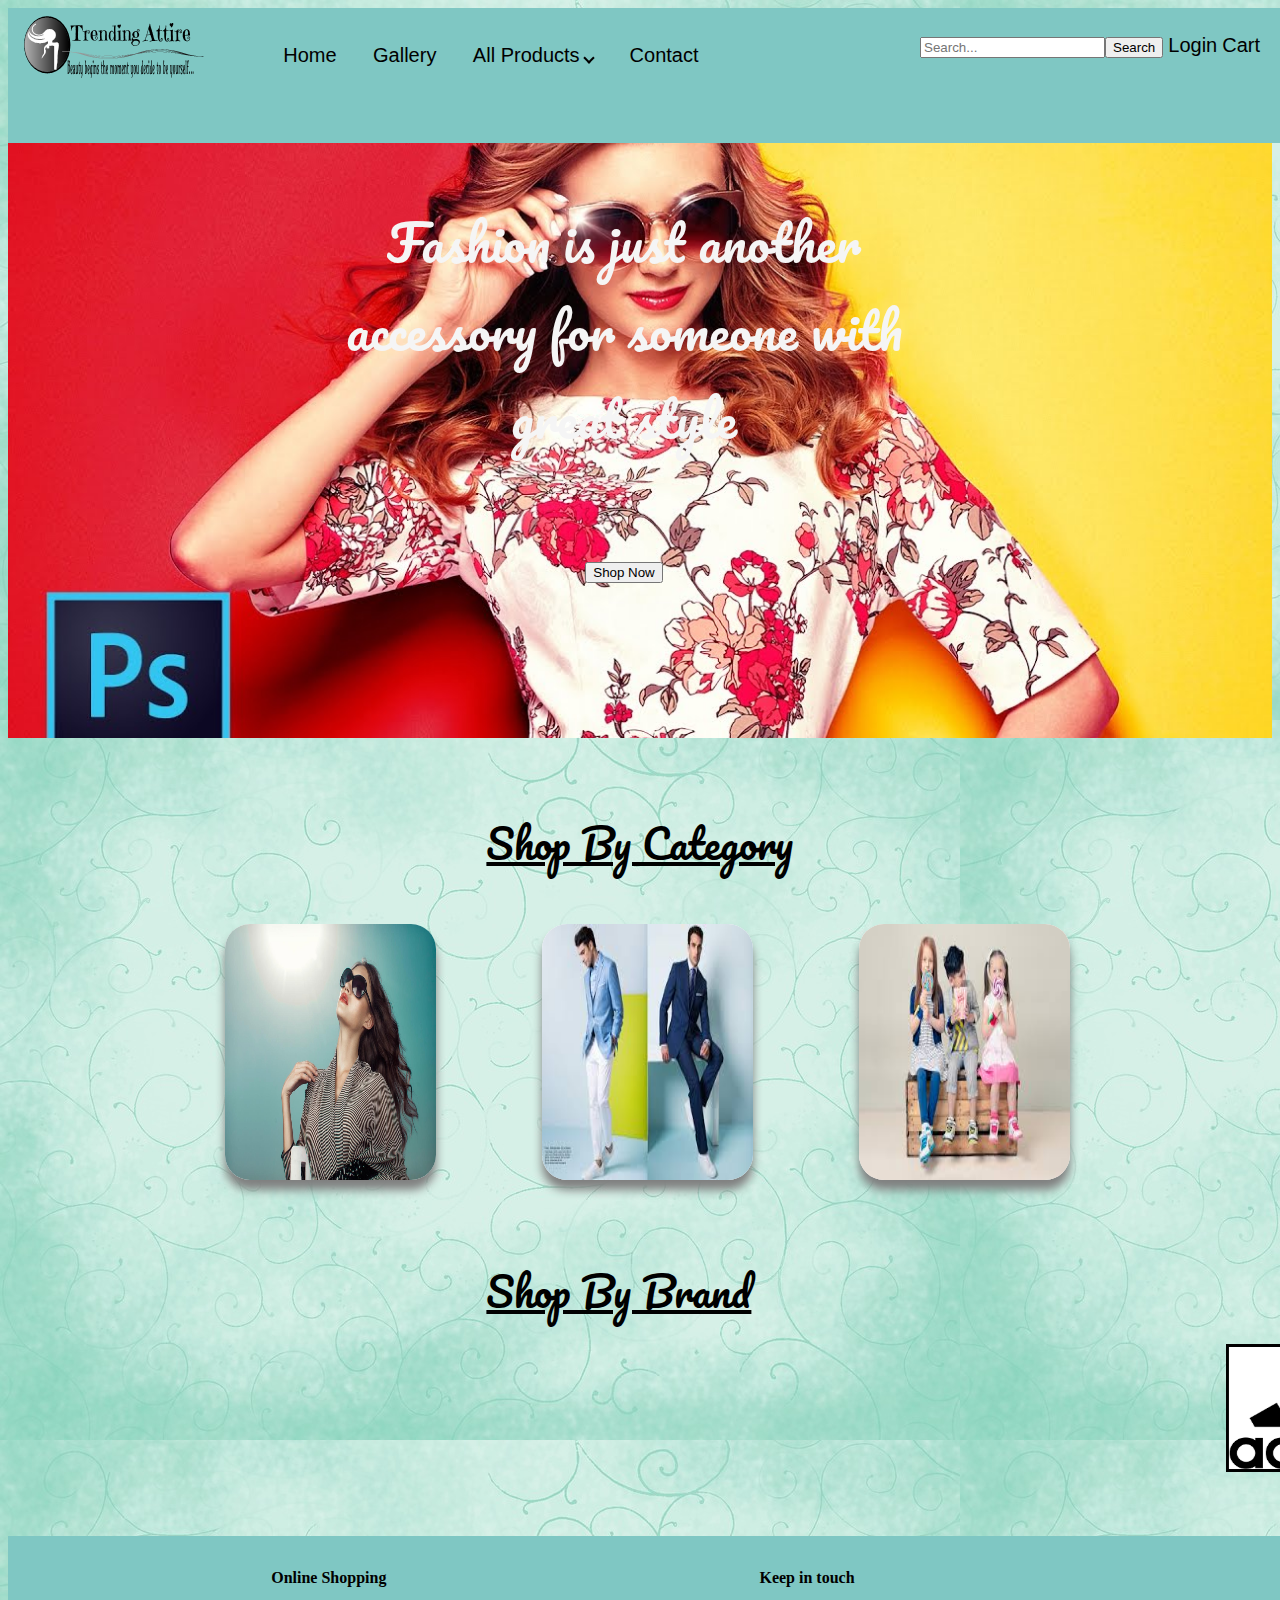
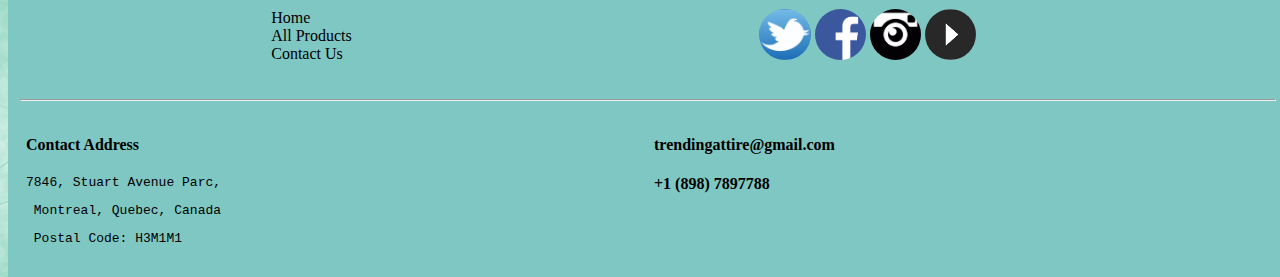
<file: index.html>
<!DOCTYPE html>
<html>
    <head>
        <title>Trending Attire</title>
        <meta name="viewport" content="width=device-width, initial-scale=1.0">
        <link rel="stylesheet" type="text/css" href="css/format.css"/>
        <link href="https://fonts.googleapis.com/css?family=Pacifico" rel="stylesheet">
    </head>
    <body>
        <!--Container Division Starts-->
        <div class="container">
            <div class="col-12 menubar">
            <!--Logo Division Starts-->
                <div class="col-2 logo">
                    <img src="images/logo3.png">
                </div>
            <!--Logo Division Ends-->
            <!--Navigation Bar Starts-->
                <nav class="col-6 navigation">
                    <ul class="menu">
                        <li class="index"><div><a href="index.html">Home</a></div></li>
                        <li class="gallery"><div><a href="gallery.html">Gallery</a></div></li>
                        <li class="all_products">
                            <div class="dropdown_products">
                                <a href="products.html" class="dropdown_link">All Products
                                    <i class="down"></i>
                                </a>
                                <div class="dropdown_content">
                                <div class="col-2"></div>
                                <div class="col-1 submenu">
                                    <h1>Men</h1>
                                    <ul>
                                        <li>Clothes
                                            <ul>
                                                    <li><a href="products.html">Shirts</a></li>
                                                    <li><a href="products.html">T-shirts</a></li>
                                                    <li><a href="products.html">Trousers</a></li>
                                                    <li><a href="products.html">Jeans</a></li>
                                            </ul>
                                        </li>
                                        <li>Footwear
                                            <ul>
                                                    <li><a href="products.html">Sport Shoe</a></li>
                                                    <li><a href="products.html">Formal Shoes</a></li>
                                                    <li><a href="products.html">Sneakers</a></li>
                                                    <li><a href="products.html">Flip-flops</a></li>
                                            </ul>
                                        </li>
                                        <li>Accessories
                                            <ul>
                                                    <li><a href="products.html">Watches</a></li>
                                                    <li><a href="products.html">Wallets</a></li>
                                                    <li><a href="products.html">Belts</a></li>
                                                    <li><a href="products.html">Fragrences</a></li>
                                            </ul>
                                        </li>
                                    </ul>
                                </div>
                                <div class="col-2"></div>
                                <div class="col-1 submenu">
                                    <h1>Women</h1>
                                    <ul>
                                        <li>Clothes
                                            <ul>
                                                    <li><a href="products.html">Shirts</a></li>
                                                    <li><a href="products.html">T-shirts</a></li>
                                                    <li><a href="products.html">Trousers</a></li>
                                                    <li><a href="products.html">Jeans</a></li>
                                            </ul>
                                        </li>
                                        <li>Footwear
                                            <ul>
                                                    <li><a href="products.html">Sport Shoe</a></li>
                                                    <li><a href="products.html">Formal Shoes</a></li>
                                                    <li><a href="products.html">Sneakers</a></li>
                                                    <li><a href="products.html">Flip-flops</a></li>
                                            </ul>
                                        </li>
                                        <li>Accessories
                                            <ul>
                                                    <li><a href="products.html">Watches</a></li>
                                                    <li><a href="products.html">Wallets</a></li>
                                                    <li><a href="products.html">Belts</a></li>
                                                    <li><a href="products.html">Fragrences</a></li>
                                            </ul>
                                        </li>
                                    </ul>
                                </div>
                                <div class="col-2"></div>
                                <div class="col-1 submenu">
                                    <h1>Kids</h1>
                                    <ul>
                                        <li>Clothes
                                            <ul>
                                                    <li><a href="products.html">Shirts</a></li>
                                                    <li><a href="products.html">T-shirts</a></li>
                                                    <li><a href="products.html">Trousers</a></li>
                                                    <li><a href="products.html">Jeans</a></li>
                                            </ul>
                                        </li>
                                        <li>Footwear
                                            <ul>
                                                    <li><a href="products.html">Sport Shoe</a></li>
                                                    <li><a href="products.html">Formal Shoes</a></li>
                                                    <li><a href="products.html">Sneakers</a></li>
                                                    <li><a href="products.html">Flip-flops</a></li>
                                            </ul>
                                        </li>
                                        <li>Accessories
                                            <ul>
                                                    <li><a href="products.html">Watches</a></li>
                                                    <li><a href="products.html">Wallets</a></li>
                                                    <li><a href="products.html">Belts</a></li>
                                                    <li><a href="products.html">Fragrences</a></li>
                                            </ul>
                                        </li>
                                    </ul>
                                </div>
                            </div>
                        </li>
                        <li class="contact"><a href="contact.html">Contact</a></li>
                    </ul>
                </nav>
                <div class="search"><label for="search_box" id="search_label"><input type="text" placeholder="Search..." width="20" id="search_box"  name="search_text"><input type="submit" value="Search"> 
                    <a href="login.html">Login</a>
                    <a href="">Cart</a>
                </div>
            </div>
            <!--Navigation Bar Ends-->
            <!--Banner Starts-->
            <div class="banner">
                <div class="paragraph"><p>Fashion is just another accessory for someone with great style</p>
                <input type="button" value="Shop Now"></div>
            </div>
            <!--Banner Ends-->
            </div>
            <div class="shop_by_category">
                <p>Shop By Category</p>
                    <div class="col-12 shop">
                            <div class="col-2"></div>
                            <div class="col-2 women"><img class="shop_women" src="images/women.jpg">
                              <div class="middle">
                                  <div class="text"><a href="products.html">Women</a></div>
                                </div></div>
                            <div class="col-1"></div>
                            <div class="col-2 men"><img class="shop_men" src="images/men.jpg">
                                <div class="middle">
                                        <div class="text"><a href="products.html">Men</a></div>
                                      </div></div>
                            <div class="col-1"></div>
                            <div class="col-2 kids"><img class="shop_kids" src="images/kids2.jpg">
                                <div class="middle">
                                        <div class="text"><a href="products.html">Kids</a></div>
                                      </div></div>
                            <div class="col-2"></div>
                          </div>
                        
            </div>
            <div class="shop_by_brand">
                    <p>Shop By Brand</p>
                    <marquee class="Brand"><a href="products.html"><img src="images/addidas.png"><img src="images/nike.png"><img src="images/a_s.png"><img src="images/ucb.jpg"><img src="images/uspolo.jpg"><img src="images/damilano.png"><img src="images/levis.png"></a></marquee>        
            </div>
            <div class="col-12 footer">
                <div class="col-2"></div>
                <div class="col-2">
                    <ul> <h4>Online Shopping</h4>
                        <li><a href="index.html">Home</a></li>
                        <li><a href="products.html">All Products</a></li>
                        <li><a href="contact.html">Contact Us</a></li>
                    </ul>
                </div>
                <div class="col-3"></div>
                <div class="col-3"><h4>Keep in touch</h4>
                <a href="https://twitter.com/"><img src="images/twitter.jpg"></a>
                <a href="https://https://www.facebook.com"><img src="images/facebook.png"></a>
                <a href="https://www.instagram.com/?hl=en"><img src="images/instagram.png"></a>
                <a href="https://www.youtube.com/"><img src="images/youtube.png"></a>
            </div>
            <div class="col-12">
                    <hr>
                    <div class="col-6 address">
                           
                            <h4>Contact Address</h4>
                            <pre>7846, Stuart Avenue Parc,</pre>
                            <pre> Montreal, Quebec, Canada </pre>
                            <pre> Postal Code: H3M1M1</pre>
                        </div>
                        <div class="col-6 email">
                            <h4>trendingattire@gmail.com</h4>
                            <h4>+1 (898) 7897788</h4>
            
                        </div>
            </div>
            </div>
        <!--Container Division Ends-->
    </body>
</html>
</file>
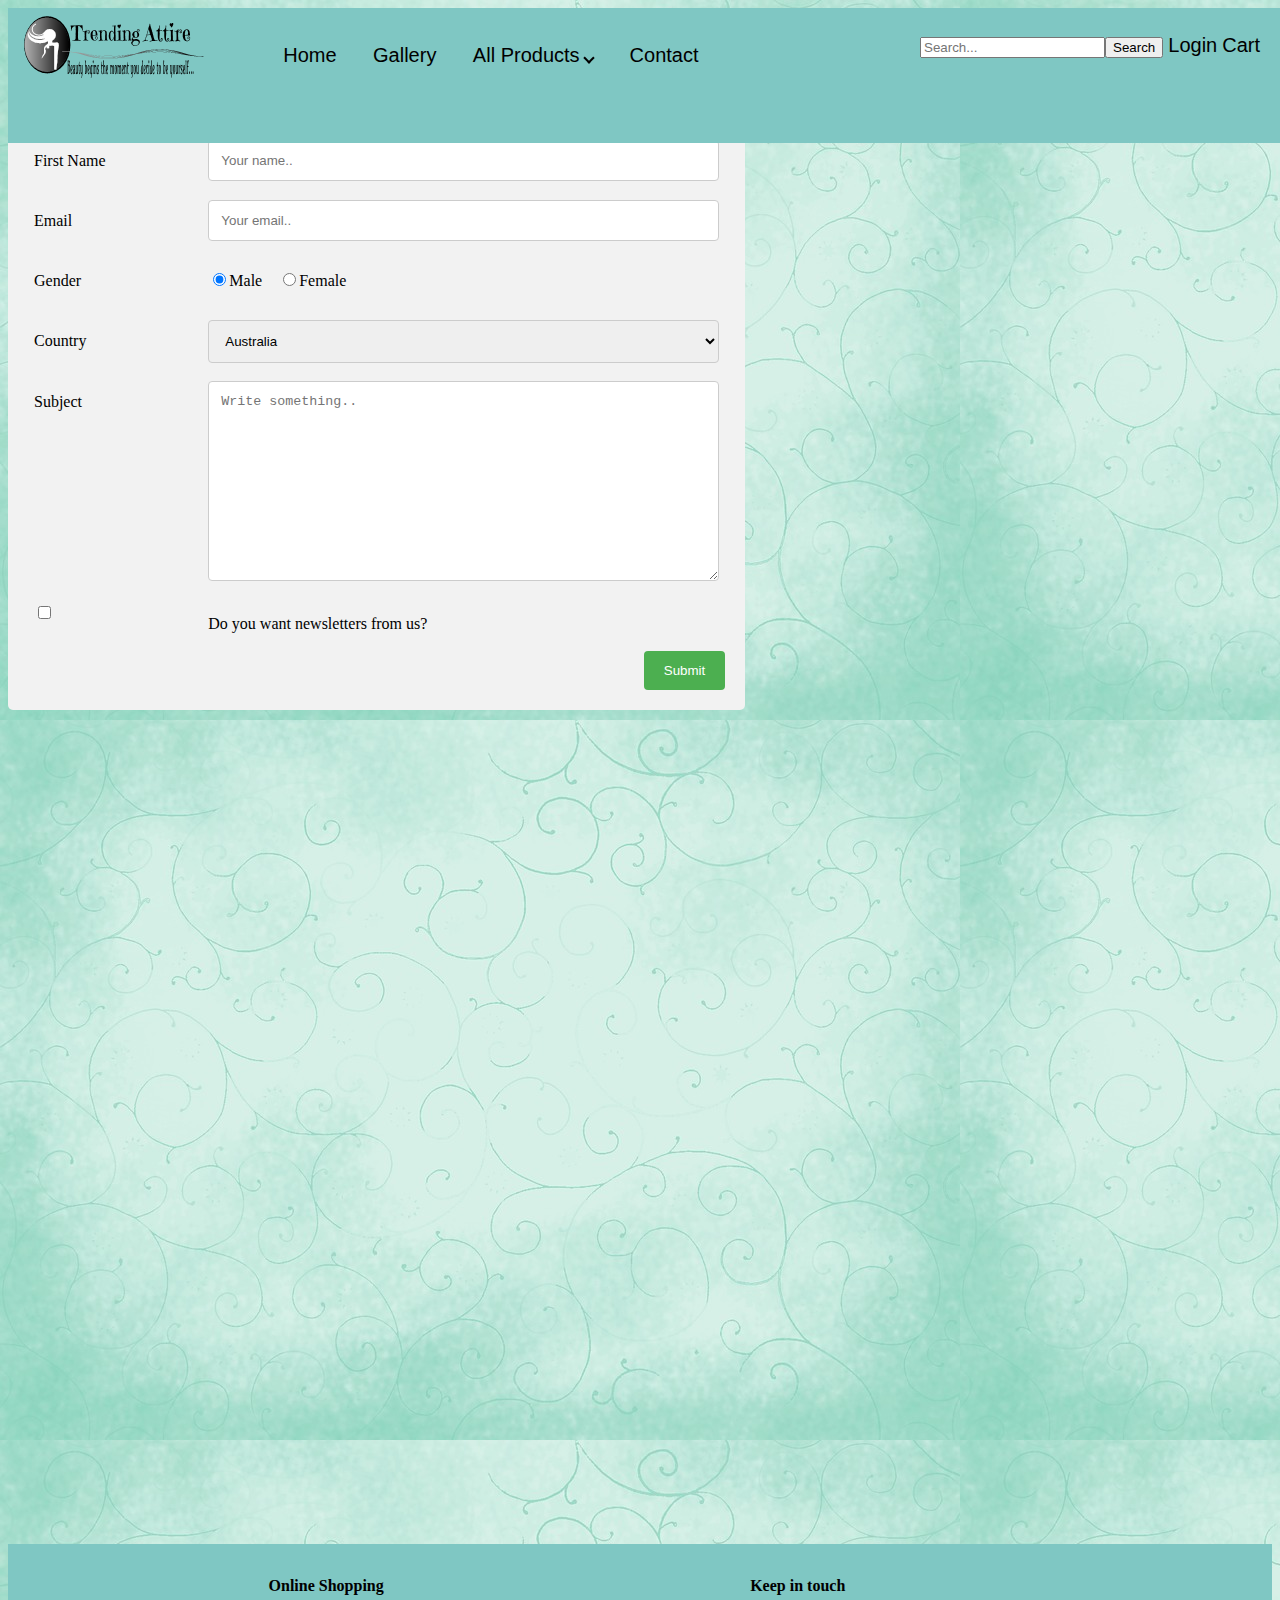
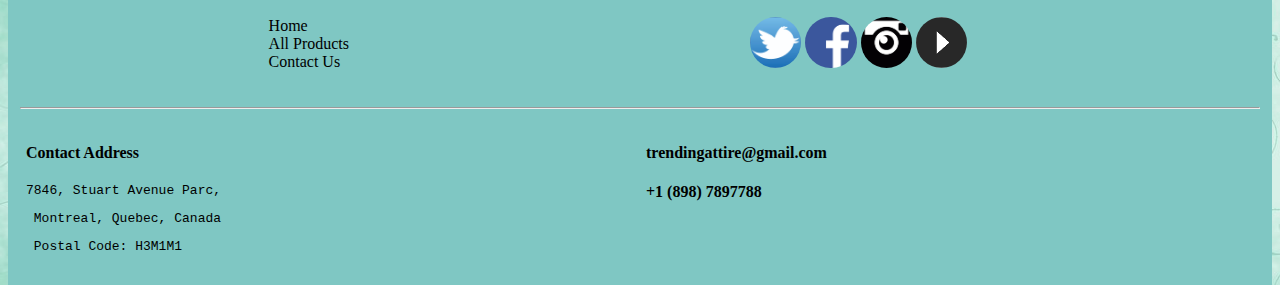
<file: contact.html>
<!DOCTYPE html>
<html>
    <head>
        <title>Trending Attire</title>
        <meta name="viewport" content="width=device-width, initial-scale=1.0">
        <link rel="stylesheet" type="text/css" href="css/format.css"/>
        <link href="https://fonts.googleapis.com/css?family=Pacifico" rel="stylesheet">
    </head>
    <body>
        <!--Container Division Starts-->
        <div class="container">
            <div class="col-12 menubar">
            <!--Logo Division Starts-->
                <div class="col-2 logo">
                    <img src="images/logo3.png">
                </div>
            <!--Logo Division Ends-->
            <!--Navigation Bar Starts-->
                <nav class="col-6 navigation">
                    <ul class="menu">
                        <li class="index"><div><a href="index.html">Home</a></div></li>
                        <li class="gallery"><div><a href="gallery.html">Gallery</a></div></li>
                        <li class="all_products">
                            <div class="dropdown_products">
                                <a href="products.html" class="dropdown_link">All Products
                                    <i class="down"></i>
                                </a>
                                <div class="dropdown_content">
                                <div class="col-2"></div>
                                <div class="col-1 submenu">
                                    <h1>Men</h1>
                                    <ul>
                                        <li>clothes
                                            <ul>
                                                <li><a href="products.html">Shirts</a></li>
                                                <li><a href="products.html">T-shirts</a></li>
                                                <li><a href="products.html">Trousers</a></li>
                                                <li><a href="products.html">Jeans</a></li>
                                            </ul>
                                        </li>
                                        <li>Footwear
                                            <ul>
                                                <li><a href="products.html">Sport Shoe</a></li>
                                                <li><a href="products.html">Formal Shoes</a></li>
                                                <li><a href="products.html">Sneakers</a></li>
                                                <li><a href="products.html">Flip-flops</a></li>
                                            </ul>
                                        </li>
                                        <li>Accessories
                                            <ul>
                                                <li><a href="products.html">Watches</a></li>
                                                <li><a href="products.html">Wallets</a></li>
                                                <li><a href="products.html">Belts</a></li>
                                                <li><a href="products.html">Fragrences</a></li>
                                            </ul>
                                        </li>
                                    </ul>
                                </div>
                                <div class="col-2"></div>
                                <div class="col-1 submenu">
                                    <h1>Women</h1>
                                    <ul>
                                        <li>clothes
                                            <ul>
                                                    <li><a href="products.html">Shirts</a></li>
                                                    <li><a href="products.html">T-shirts</a></li>
                                                    <li><a href="products.html">Trousers</a></li>
                                                    <li><a href="products.html">Jeans</a></li>
                                            </ul>
                                        </li>
                                        <li>Footwear
                                            <ul>
                                                    <li><a href="products.html">Shirts</a></li>
                                                    <li><a href="products.html">T-shirts</a></li>
                                                    <li><a href="products.html">Trousers</a></li>
                                                    <li><a href="products.html">Jeans</a></li>
                                            </ul>
                                        </li>
                                        <li>Accessories
                                            <ul>
                                                    <li><a href="products.html">Shirts</a></li>
                                                    <li><a href="products.html">T-shirts</a></li>
                                                    <li><a href="products.html">Trousers</a></li>
                                                    <li><a href="products.html">Jeans</a></li>
                                            </ul>
                                        </li>
                                    </ul>
                                </div>
                                <div class="col-2"></div>
                                <div class="col-1 submenu">
                                    <h1>Kids</h1>
                                    <ul>
                                        <li>clothes
                                            <ul>
                                                    <li><a href="products.html">Shirts</a></li>
                                                    <li><a href="products.html">T-shirts</a></li>
                                                    <li><a href="products.html">Trousers</a></li>
                                                    <li><a href="products.html">Jeans</a></li>
                                            </ul>
                                        </li>
                                        <li>Footwear
                                            <ul>
                                                    <li><a href="products.html">Shirts</a></li>
                                                    <li><a href="products.html">T-shirts</a></li>
                                                    <li><a href="products.html">Trousers</a></li>
                                                    <li><a href="products.html">Jeans</a></li>
                                            </ul>
                                        </li>
                                        <li>Accessories
                                            <ul>
                                                    <li><a href="products.html">Shirts</a></li>
                                                    <li><a href="products.html">T-shirts</a></li>
                                                    <li><a href="products.html">Trousers</a></li>
                                                    <li><a href="products.html">Jeans</a></li>
                                            </ul>
                                        </li>
                                    </ul>
                                </div>
                            </div>
                        </li>
                        <li class="contact"><a href="contact.html">Contact</a></li>
                    </ul>
                </nav>
                <div class="search"><label for="search_box" id="search_label"><input type="text" placeholder="Search..." width="20" id="search_box"  name="search_text"><input type="submit" value="Search"> 
                  <a href="login.html">Login</a>
                  <a href="">Cart</a>
              </div>
            </div>
            <!--Navigation Bar Ends-->
<div class="col-7 container2">
  <form>
  <div class="row">
    <div class="col-25">
      <label for="fname">First Name</label>
    </div>
    <div class="col-75">
      <input type="text" id="fname" name="firstname" placeholder="Your name..">
    </div>
  </div>  
  <div class="row">
      <div class="col-25">
        <label for="email">Email</label>
      </div>
      <div class="col-75">
        <input type="text" id="Email" name="Email" placeholder="Your email..">
     </div>
     </div>
   <div class="row">
        <div class="col-25">
          <label for="gender">Gender</label>
        </div>
        <div class="col-75">
          <input type="radio" id="Male" name="gender" checked><label for="Male">Male</label>
          <input type="radio" id="Female" name="gender"><label for="Female">Female</label>
        </div>
  </div>
  <div class="row">
    <div class="col-25">
      <label for="country">Country</label>
    </div>
    <div class="col-75">
      <select id="country" name="country">
        <option value="australia">Australia</option>
        <option value="canada">Canada</option>
        <option value="usa">USA</option>
      </select>
    </div>
  </div>
  <div class="row">
    <div class="col-25">
      <label for="subject">Subject</label>
    </div>
    <div class="col-75">
      <textarea id="subject" name="subject" placeholder="Write something.." style="height:200px"></textarea>
    </div>
  </div>
  <div class="row">
      <div class="col-25">
          <input type="checkbox" id="checkbox" name="checkbox">
      </div>
      <div class="col-75">
          <label for="checkbox">Do you want newsletters from us?</label>
        </div>
    </div>
  <div class="row">
    <input type="submit" value="Submit" id="submit">
  </div>
  </form>
</div>
<div class="col-5 map">
    <iframe src="https://www.google.com/maps/embed?pb=!1m18!1m12!1m3!1d2795.130271531047!2d-73.6361806844404!3d45.527583979101706!2m3!1f0!2f0!3f0!3m2!1i1024!2i768!4f13.1!3m3!1m2!1s0x4cc91907cce53315%3A0x79cbff2858a83df4!2s7846+Avenue+Stuart%2C+Montr%C3%A9al%2C+QC+H3N+2R6!5e0!3m2!1sen!2sca!4v1551370295951" width="600" height="700" frameborder="5" style="border:0" allowfullscreen></iframe>
</div>
<!-- Footer starts-->
<div class="col-12 footer">
    <div class="col-2"></div>
    <div class="col-2">
        <ul> <h4>Online Shopping</h4>
            <li><a href="index.html">Home</a></li>
            <li><a href="products.html">All Products</a></li>
            <li><a href="contact.html">Contact Us</a></li>
        </ul>
    </div>
    <div class="col-3"></div>
    <div class="col-3"><h4>Keep in touch</h4>
    <a href="https://twitter.com/"><img src="images/twitter.jpg"></a>
    <a href="https://https://www.facebook.com"><img src="images/facebook.png"></a>
    <a href="https://www.instagram.com/?hl=en"><img src="images/instagram.png"></a>
    <a href="https://www.youtube.com/"><img src="images/youtube.png"></a>
</div>
<div class="col-12">
        <hr>
        <div class="col-6 address">
               
                <h4>Contact Address</h4>
                <pre>7846, Stuart Avenue Parc,</pre>
                <pre> Montreal, Quebec, Canada </pre>
                <pre> Postal Code: H3M1M1</pre>
            </div>
            <div class="col-6 email">
                <h4>trendingattire@gmail.com</h4>
                <h4>+1 (898) 7897788</h4>

            </div>
</div>
<!--footer ends-->
</div>
<!--Container Division Ends-->
</body>
</html>
</file>
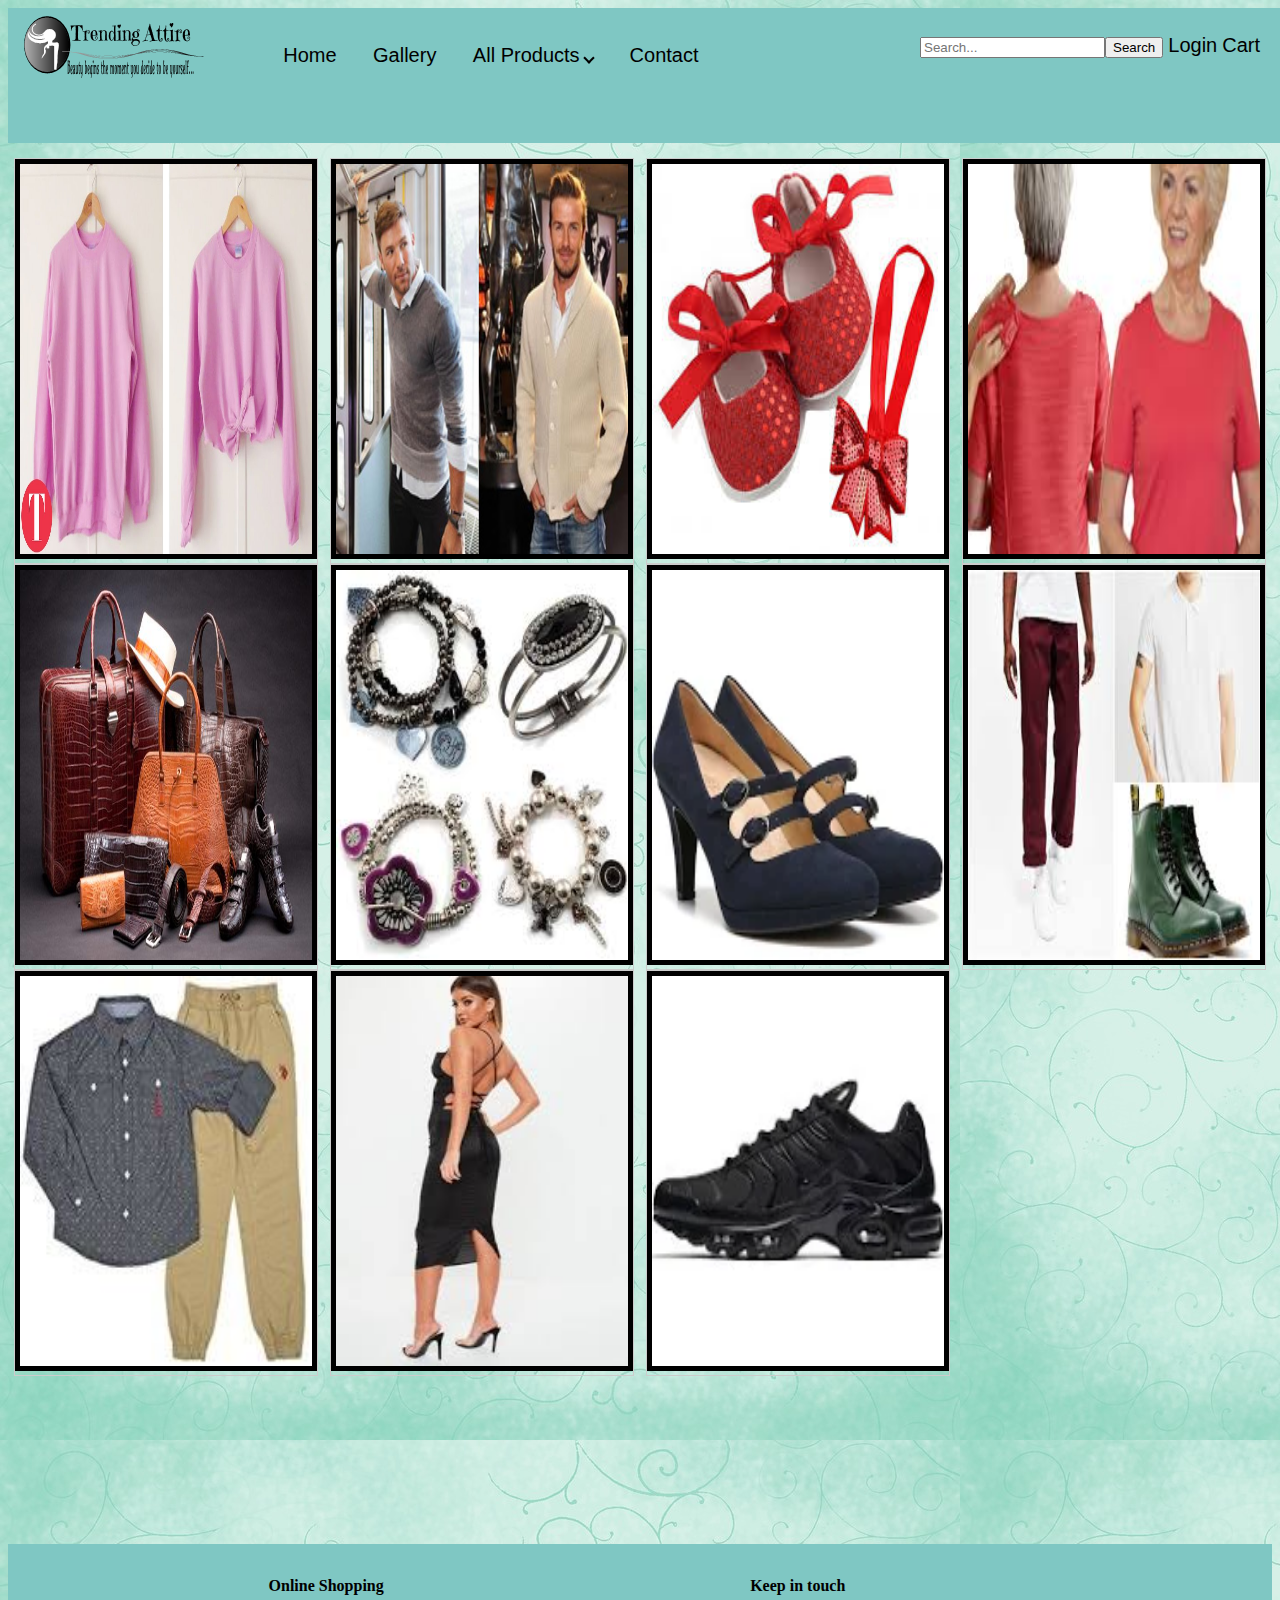
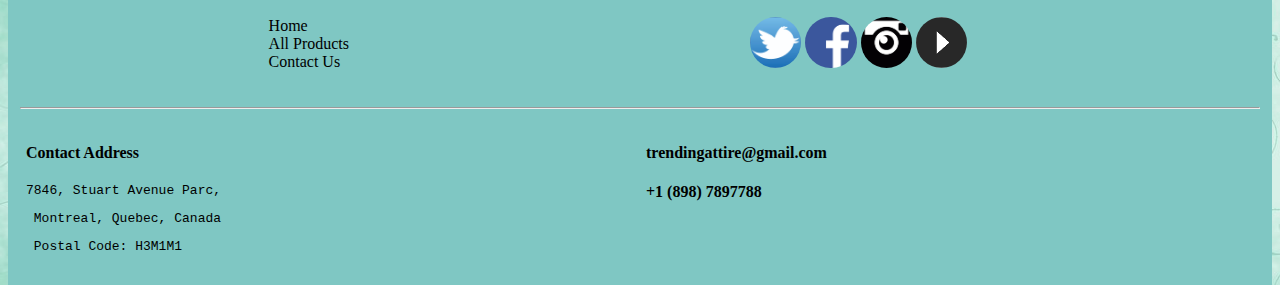
<file: gallery.html>
<!DOCTYPE html>
<html>
    <head>
        <title>Trending Attire</title>
        <meta name="viewport" content="width=device-width, initial-scale=1.0">
        <link rel="stylesheet" type="text/css" href="css/format.css"/>
        <link href="https://fonts.googleapis.com/css?family=Pacifico" rel="stylesheet">
    </head>
    <body>
        <!--Container Division Starts-->
        <div class="container">
            <div class="col-12 menubar">
            <!--Logo Division Starts-->
                <div class="col-2 logo">
                    <img src="images/logo3.png">
                </div>
            <!--Logo Division Ends-->
            <!--Navigation Bar Starts-->
                <nav class="col-6 navigation">
                    <ul class="menu">
                        <li class="index"><div><a href="index.html">Home</a></div></li>
                        <li class="gallery"><div><a href="gallery.html">Gallery</a></div></li>
                        <li class="all_products">
                            <div class="dropdown_products">
                                <a href="products.html" class="dropdown_link">All Products
                                    <i class="down"></i>
                                </a>
                                <div class="dropdown_content">
                                <div class="col-2"></div>
                                <div class="col-1 submenu">
                                    <h1>Men</h1>
                                    <ul>
                                        <li>clothes
                                            <ul>
                                                <li><a href="products.html">Shirts</a></li>
                                                <li><a href="products.html">T-shirts</a></li>
                                                <li><a href="products.html">Trousers</a></li>
                                                <li><a href="products.html">Jeans</a></li>
                                            </ul>
                                        </li>
                                        <li>Footwear
                                            <ul>
                                                <li><a href="products.html">Sport Shoe</a></li>
                                                <li><a href="products.html">Formal Shoes</a></li>
                                                <li><a href="products.html">Sneakers</a></li>
                                                <li><a href="products.html">Flip-flops</a></li>
                                            </ul>
                                        </li>
                                        <li>Accessories
                                            <ul>
                                                <li><a href="products.html">Watches</a></li>
                                                <li><a href="products.html">Wallets</a></li>
                                                <li><a href="products.html">Belts</a></li>
                                                <li><a href="products.html">Fragrences</a></li>
                                            </ul>
                                        </li>
                                    </ul>
                                </div>
                                <div class="col-2"></div>
                                <div class="col-1 submenu">
                                    <h1>Women</h1>
                                    <ul>
                                        <li>clothes
                                            <ul>
                                                    <li><a href="products.html">Shirts</a></li>
                                                    <li><a href="products.html">T-shirts</a></li>
                                                    <li><a href="products.html">Trousers</a></li>
                                                    <li><a href="products.html">Jeans</a></li>
                                            </ul>
                                        </li>
                                        <li>Footwear
                                            <ul>
                                                    <li><a href="products.html">Shirts</a></li>
                                                    <li><a href="products.html">T-shirts</a></li>
                                                    <li><a href="products.html">Trousers</a></li>
                                                    <li><a href="products.html">Jeans</a></li>
                                            </ul>
                                        </li>
                                        <li>Accessories
                                            <ul>
                                                    <li><a href="products.html">Shirts</a></li>
                                                    <li><a href="products.html">T-shirts</a></li>
                                                    <li><a href="products.html">Trousers</a></li>
                                                    <li><a href="products.html">Jeans</a></li>
                                            </ul>
                                        </li>
                                    </ul>
                                </div>
                                <div class="col-2"></div>
                                <div class="col-1 submenu">
                                    <h1>Kids</h1>
                                    <ul>
                                        <li>clothes
                                            <ul>
                                                    <li><a href="products.html">Shirts</a></li>
                                                    <li><a href="products.html">T-shirts</a></li>
                                                    <li><a href="products.html">Trousers</a></li>
                                                    <li><a href="products.html">Jeans</a></li>
                                            </ul>
                                        </li>
                                        <li>Footwear
                                            <ul>
                                                    <li><a href="products.html">Shirts</a></li>
                                                    <li><a href="products.html">T-shirts</a></li>
                                                    <li><a href="products.html">Trousers</a></li>
                                                    <li><a href="products.html">Jeans</a></li>
                                            </ul>
                                        </li>
                                        <li>Accessories
                                            <ul>
                                                    <li><a href="products.html">Shirts</a></li>
                                                    <li><a href="products.html">T-shirts</a></li>
                                                    <li><a href="products.html">Trousers</a></li>
                                                    <li><a href="products.html">Jeans</a></li>
                                            </ul>
                                        </li>
                                    </ul>
                                </div>
                            </div>
                        </li>
                        <li class="contact"><a href="contact.html">Contact</a></li>
                    </ul>
                </nav>
                <div class="search"><label for="search_box" id="search_label"><input type="text" placeholder="Search..." width="20" id="search_box"  name="search_text"><input type="submit" value="Search"> 
                  <a href="login.html">Login</a>
                  <a href="">Cart</a>
              </div>
            </div>
            <!--Navigation Bar Ends-->
            <div class="main_gallery">
<div class="responsive">
<div class="gallery">
        <a target="_blank" href="images/pic1.jpg">
          <img src="images/pic1.jpg" alt="Cinque Terre" width="600" height="auto">
        </a>
      </div>
    </div>
      <div class="responsive">
      <div class="gallery">
        <a target="_blank" href="images/pic10.jpg">
          <img src="images/pic10.jpg" alt="Forest" width="600" height="auto">
        </a>
      </div>
    </div>
      <div class="responsive">
      <div class="gallery">
        <a target="_blank" href="images/accekid1.jfif">
          <img src="images/accekid1.jfif" alt="Northern Lights" width="600" height="auto">
        </a>
      </div>
    </div>
    
<div class="responsive">
      <div class="gallery">
          <a target="_blank" href="images/pic11.jfif">
            <img src="images/pic11.jfif" alt="Mountains" width="600" height="auto">
          </a>
        </div>
    </div>
<div class="responsive">
        <div class="gallery">
          <a target="_blank" href="images/acce2.jpg">
            <img src="images/acce2.jpg" alt="Mountains" width="600" height="auto">
          </a>
        </div>
     </div>
<div class="responsive">
        <div class="gallery">
          <a target="_blank" href="images/acce3.jfif">
            <img src="images/acce3.jfif" alt="Mountains" width="600" height="auto">
          </a>
        </div></div>
       <div class="responsive">
        <div class="gallery">
          <a target="_blank" href="images/shoe2.webp">
            <img src="images/shoe2.webp" alt="Mountains" width="600" height="auto">
          </a>
        </div></div>
        <div class="responsive">
        <div class="gallery">
          <a target="_blank" href="images/pic6.jfif">
            <img src="images/pic6.jfif" alt="Mountains" width="600" height="auto">
          </a>
        </div></div>
        <div class="responsive">
        <div class="gallery">
          <a target="_blank" href="images/pic8.jfif">
            <img src="images/pic8.jfif" alt="Mountains" width="600" height="auto">
          </a>
        </div></div>
        <div class="responsive">
        <div class="gallery">
          <a target="_blank" href="pic4.jfif">
            <img src="images/pic4.jfif" alt="Mountains" width="600" height="auto">
          </a>
        </div></div>
        <div class="responsive">
        <div class="gallery">
          <a target="_blank" href="images/shoe3.webp">
            <img src="images/shoe3.webp" alt="Mountains" width="600" height="auto">
          </a>
          </div></div></div>
    <!-- Footer starts-->
    <div class="col-12 footer">
        <div class="col-2"></div>
        <div class="col-2">
            <ul> <h4>Online Shopping</h4>
                <li><a href="index.html">Home</a></li>
                <li><a href="products.html">All Products</a></li>
                <li><a href="contact.html">Contact Us</a></li>
            </ul>
        </div>
        <div class="col-3"></div>
        <div class="col-3"><h4>Keep in touch</h4>
        <a href="https://twitter.com/"><img src="images/twitter.jpg"></a>
        <a href="https://https://www.facebook.com"><img src="images/facebook.png"></a>
        <a href="https://www.instagram.com/?hl=en"><img src="images/instagram.png"></a>
        <a href="https://www.youtube.com/"><img src="images/youtube.png"></a>
    </div>
    <div class="col-12">
            <hr>
            <div class="col-6 address">
                   
                    <h4>Contact Address</h4>
                    <pre>7846, Stuart Avenue Parc,</pre>
                    <pre> Montreal, Quebec, Canada </pre>
                    <pre> Postal Code: H3M1M1</pre>
                </div>
                <div class="col-6 email">
                    <h4>trendingattire@gmail.com</h4>
                    <h4>+1 (898) 7897788</h4>
    
                </div>
    </div>
    <!--footer ends-->
</div>
<!--Container Division Ends-->

</body>
</html>
</file>
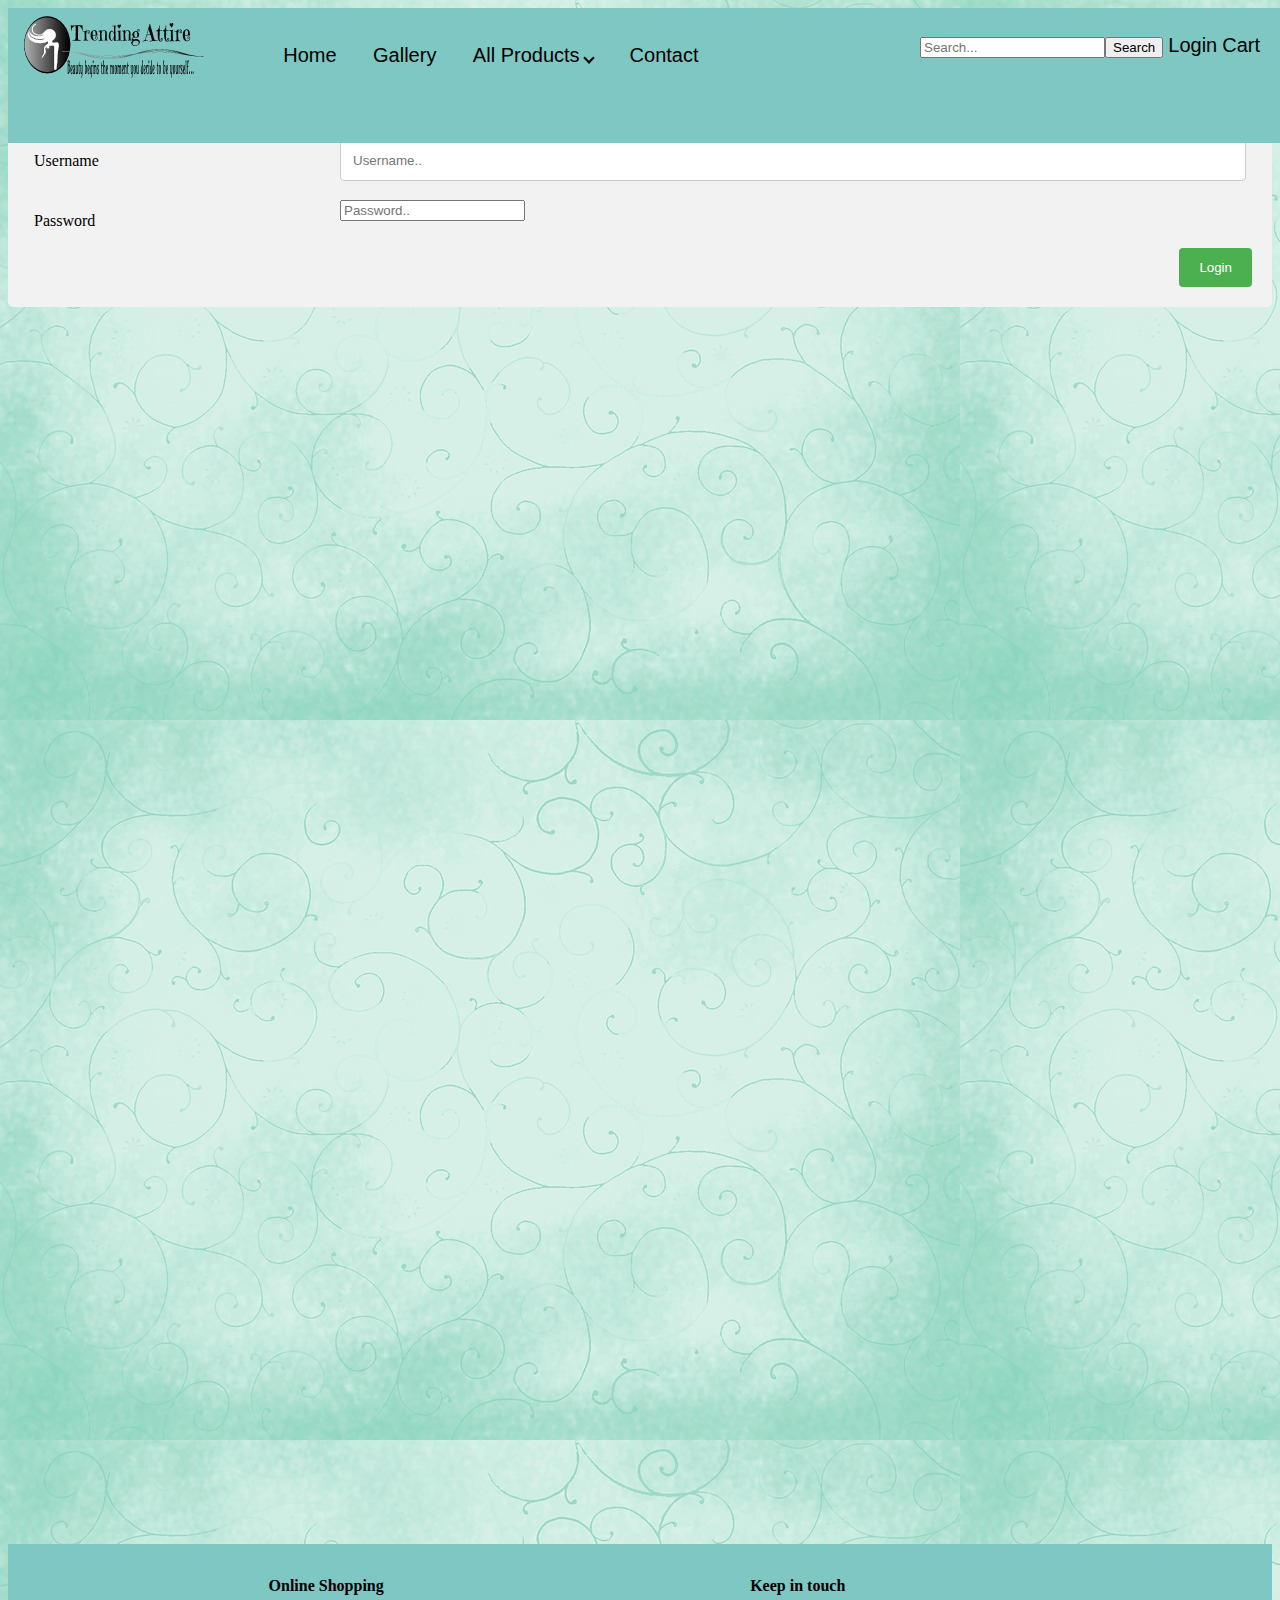
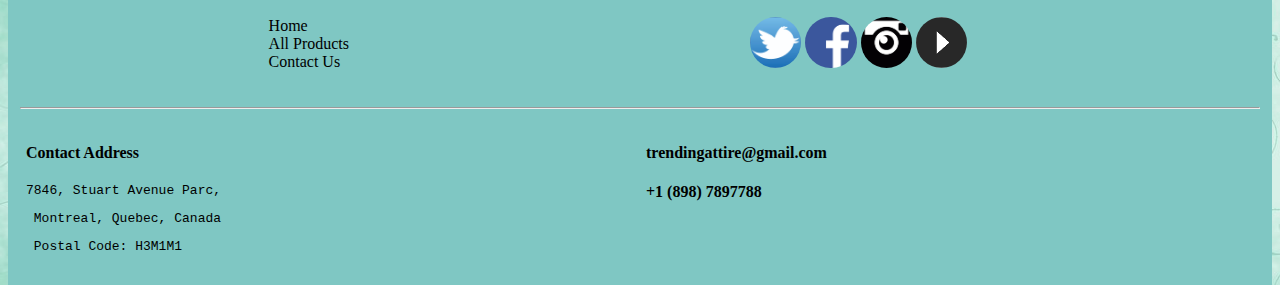
<file: login.html>
<!DOCTYPE html>
<html>
    <head>
        <title>Trending Attire</title>
        <meta name="viewport" content="width=device-width, initial-scale=1.0">
        <link rel="stylesheet" type="text/css" href="css/format.css"/>
        <link href="https://fonts.googleapis.com/css?family=Pacifico" rel="stylesheet">
    </head>
    <body>
        <!--Container Division Starts-->
        <div class="container">
            <div class="col-12 menubar">
            <!--Logo Division Starts-->
                <div class="col-2 logo">
                    <img src="images/logo3.png">
                </div>
            <!--Logo Division Ends-->
            <!--Navigation Bar Starts-->
                <nav class="col-6 navigation">
                    <ul class="menu">
                        <li class="index"><div><a href="index.html">Home</a></div></li>
                        <li class="gallery"><div><a href="gallery.html">Gallery</a></div></li>
                        <li class="all_products">
                            <div class="dropdown_products">
                                <a href="products.html" class="dropdown_link">All Products
                                    <i class="down"></i>
                                </a>
                                <div class="dropdown_content">
                                <div class="col-2"></div>
                                <div class="col-1 submenu">
                                    <h1>Men</h1>
                                    <ul>
                                        <li>clothes
                                            <ul>
                                                <li><a href="products.html">Shirts</a></li>
                                                <li><a href="products.html">T-shirts</a></li>
                                                <li><a href="products.html">Trousers</a></li>
                                                <li><a href="products.html">Jeans</a></li>
                                            </ul>
                                        </li>
                                        <li>Footwear
                                            <ul>
                                                <li><a href="products.html">Sport Shoe</a></li>
                                                <li><a href="products.html">Formal Shoes</a></li>
                                                <li><a href="products.html">Sneakers</a></li>
                                                <li><a href="products.html">Flip-flops</a></li>
                                            </ul>
                                        </li>
                                        <li>Accessories
                                            <ul>
                                                <li><a href="products.html">Watches</a></li>
                                                <li><a href="products.html">Wallets</a></li>
                                                <li><a href="products.html">Belts</a></li>
                                                <li><a href="products.html">Fragrences</a></li>
                                            </ul>
                                        </li>
                                    </ul>
                                </div>
                                <div class="col-2"></div>
                                <div class="col-1 submenu">
                                    <h1>Women</h1>
                                    <ul>
                                        <li>clothes
                                            <ul>
                                                    <li><a href="products.html">Shirts</a></li>
                                                    <li><a href="products.html">T-shirts</a></li>
                                                    <li><a href="products.html">Trousers</a></li>
                                                    <li><a href="products.html">Jeans</a></li>
                                            </ul>
                                        </li>
                                        <li>Footwear
                                            <ul>
                                                    <li><a href="products.html">Shirts</a></li>
                                                    <li><a href="products.html">T-shirts</a></li>
                                                    <li><a href="products.html">Trousers</a></li>
                                                    <li><a href="products.html">Jeans</a></li>
                                            </ul>
                                        </li>
                                        <li>Accessories
                                            <ul>
                                                    <li><a href="products.html">Shirts</a></li>
                                                    <li><a href="products.html">T-shirts</a></li>
                                                    <li><a href="products.html">Trousers</a></li>
                                                    <li><a href="products.html">Jeans</a></li>
                                            </ul>
                                        </li>
                                    </ul>
                                </div>
                                <div class="col-2"></div>
                                <div class="col-1 submenu">
                                    <h1>Kids</h1>
                                    <ul>
                                        <li>clothes
                                            <ul>
                                                    <li><a href="products.html">Shirts</a></li>
                                                    <li><a href="products.html">T-shirts</a></li>
                                                    <li><a href="products.html">Trousers</a></li>
                                                    <li><a href="products.html">Jeans</a></li>
                                            </ul>
                                        </li>
                                        <li>Footwear
                                            <ul>
                                                    <li><a href="products.html">Shirts</a></li>
                                                    <li><a href="products.html">T-shirts</a></li>
                                                    <li><a href="products.html">Trousers</a></li>
                                                    <li><a href="products.html">Jeans</a></li>
                                            </ul>
                                        </li>
                                        <li>Accessories
                                            <ul>
                                                    <li><a href="products.html">Shirts</a></li>
                                                    <li><a href="products.html">T-shirts</a></li>
                                                    <li><a href="products.html">Trousers</a></li>
                                                    <li><a href="products.html">Jeans</a></li>
                                            </ul>
                                        </li>
                                    </ul>
                                </div>
                            </div>
                        </li>
                        <li class="contact"><a href="contact.html">Contact</a></li>
                    </ul>
                </nav>
                <div class="search"><label for="search_box" id="search_label"><input type="text" placeholder="Search..." width="20" id="search_box"  name="search_text"><input type="submit" value="Search"> 
                  <a href="login.html">Login</a>
                  <a href="">Cart</a>
              </div>
            </div>
            <!--Navigation Bar Ends-->
<div class="col-12 container2">
  <form>
  <div class="row">
    <div class="col-25">
      <label for="uname">Username</label>
    </div>
    <div class="col-75">
      <input type="text" id="uname" name="username" placeholder="Username..">
    </div>
  </div>  
  <div class="row">
      <div class="col-25">
        <label for="Pwd">Password</label>
      </div>
      <div class="col-75">
        <input type="password" id="Pwd" name="pwd" placeholder="Password..">
     </div>
     </div>
   
  <div class="row">
    <input type="submit" value="Login" id="submit">
  </div>
  </form>
</div>

<!-- Footer starts-->
<div class="col-12 footer">
    <div class="col-2"></div>
    <div class="col-2">
        <ul> <h4>Online Shopping</h4>
            <li><a href="index.html">Home</a></li>
            <li><a href="products.html">All Products</a></li>
            <li><a href="contact.html">Contact Us</a></li>
        </ul>
    </div>
    <div class="col-3"></div>
    <div class="col-3"><h4>Keep in touch</h4>
    <a href="https://twitter.com/"><img src="images/twitter.jpg"></a>
    <a href="https://https://www.facebook.com"><img src="images/facebook.png"></a>
    <a href="https://www.instagram.com/?hl=en"><img src="images/instagram.png"></a>
    <a href="https://www.youtube.com/"><img src="images/youtube.png"></a>
</div>
<div class="col-12">
        <hr>
        <div class="col-6 address">
               
                <h4>Contact Address</h4>
                <pre>7846, Stuart Avenue Parc,</pre>
                <pre> Montreal, Quebec, Canada </pre>
                <pre> Postal Code: H3M1M1</pre>
            </div>
            <div class="col-6 email">
                <h4>trendingattire@gmail.com</h4>
                <h4>+1 (898) 7897788</h4>

            </div>
</div>
<!--footer ends-->
</div>
<!--Container Division Ends-->
</body>
</html>
</file>
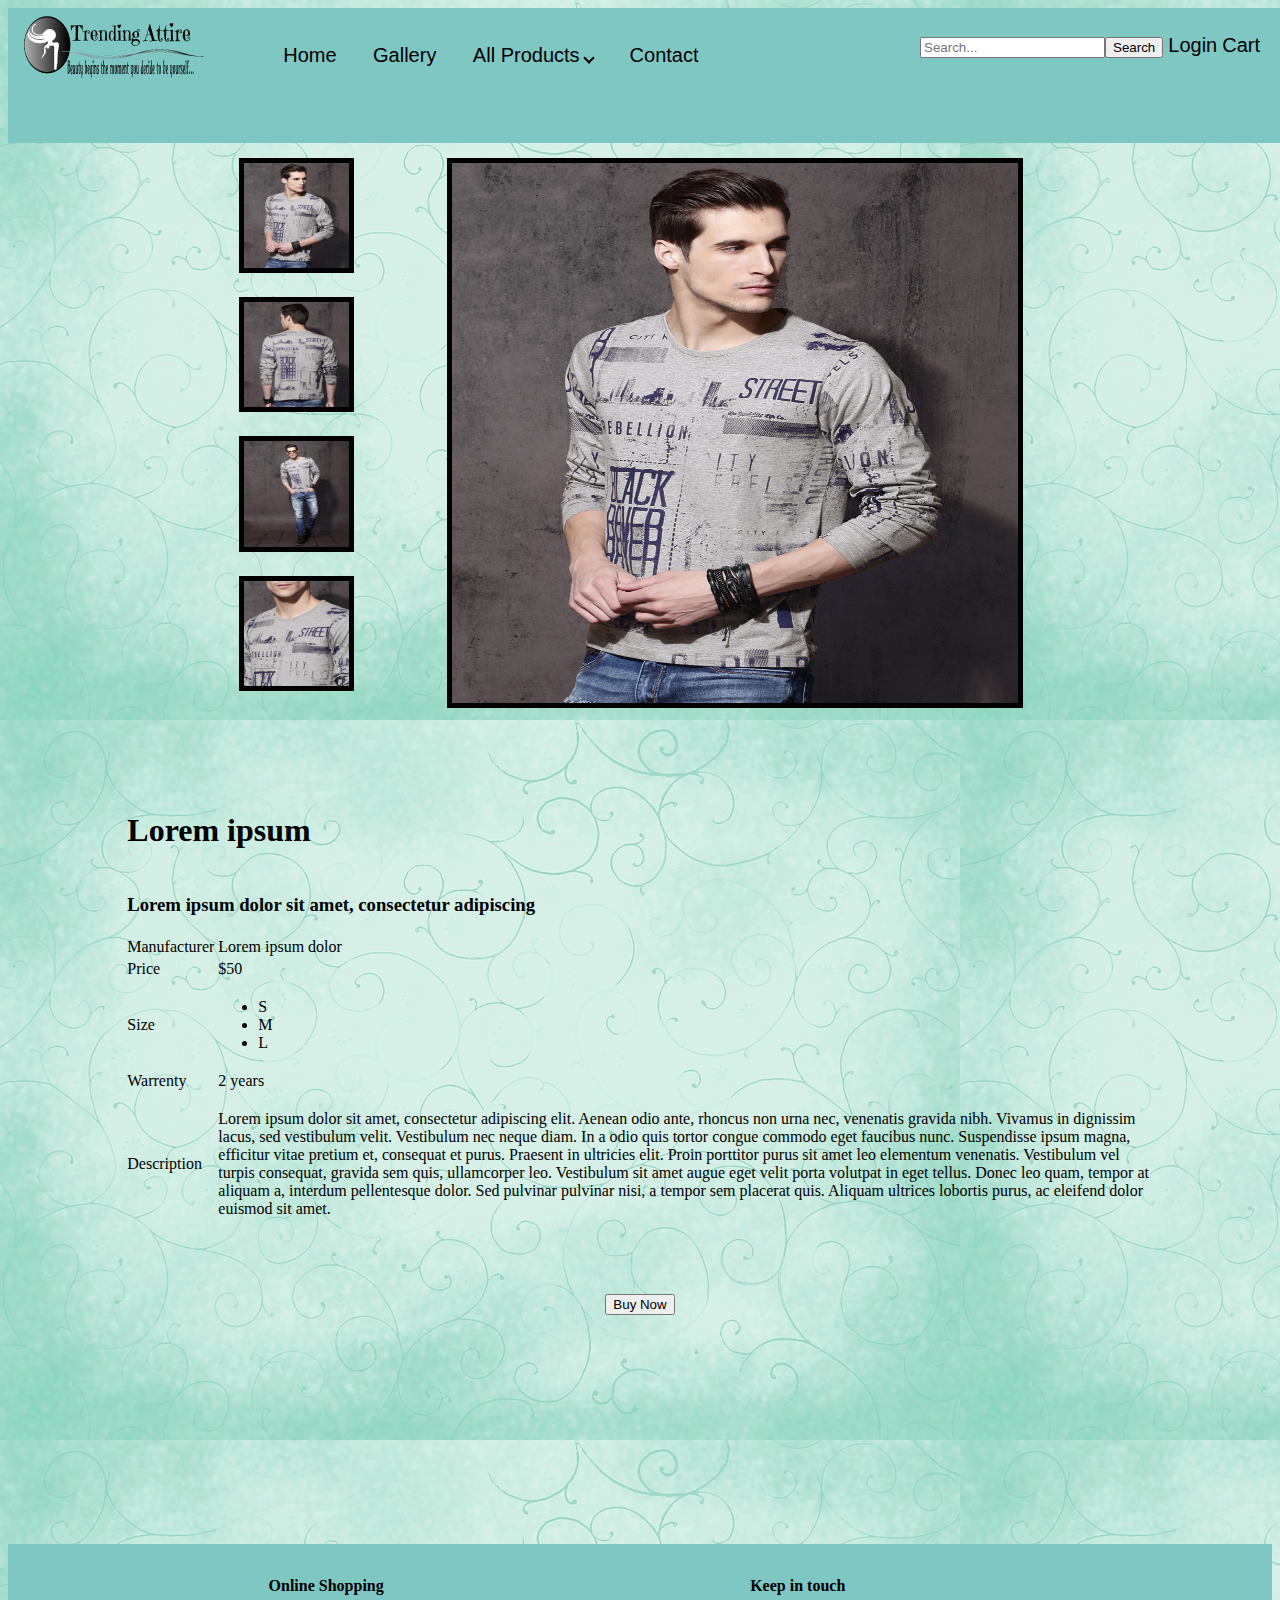
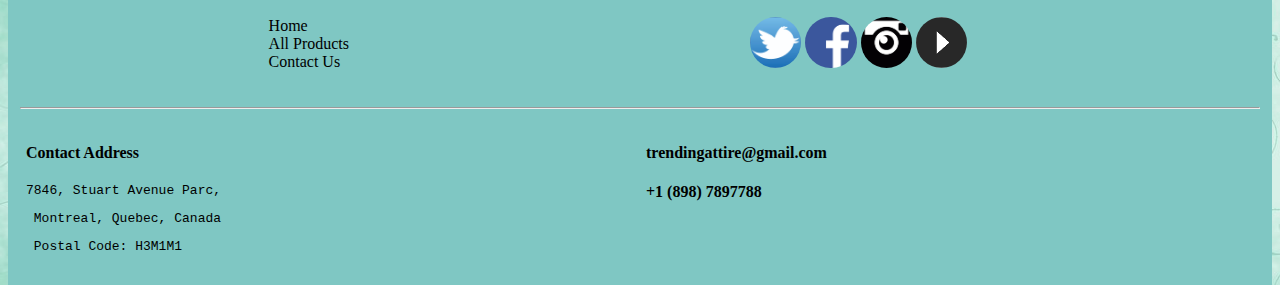
<file: productdescription.html>
<!DOCTYPE html>
<html>
    <head>
        <title>Trending Attire</title>
        <meta name="viewport" content="width=device-width, initial-scale=1.0">
        <link rel="stylesheet" type="text/css" href="css/format.css"/>
        <link href="https://fonts.googleapis.com/css?family=Pacifico" rel="stylesheet">
    </head>
    <body>
        <!--Container Division Starts-->
        <div class="container">
            <div class="col-12 menubar">
            <!--Logo Division Starts-->
                <div class="col-2 logo">
                    <img src="images/logo3.png">
                </div>
            <!--Logo Division Ends-->
            <!--Navigation Bar Starts-->
                <nav class="col-6 navigation">
                    <ul class="menu">
                        <li class="index"><div><a href="index.html">Home</a></div></li>
                        <li class="gallery"><div><a href="gallery.html">Gallery</a></div></li>
                        <li class="all_products">
                            <div class="dropdown_products">
                                <a href="products.html" class="dropdown_link">All Products
                                    <i class="down"></i>
                                </a>
                                <div class="dropdown_content">
                                <div class="col-2"></div>
                                <div class="col-1 submenu">
                                    <h1>Men</h1>
                                    <ul>
                                        <li>clothes
                                            <ul>
                                                <li><a href="products.html">Shirts</a></li>
                                                <li><a href="products.html">T-shirts</a></li>
                                                <li><a href="products.html">Trousers</a></li>
                                                <li><a href="products.html">Jeans</a></li>
                                            </ul>
                                        </li>
                                        <li>Footwear
                                            <ul>
                                                <li><a href="products.html">Sport Shoe</a></li>
                                                <li><a href="products.html">Formal Shoes</a></li>
                                                <li><a href="products.html">Sneakers</a></li>
                                                <li><a href="products.html">Flip-flops</a></li>
                                            </ul>
                                        </li>
                                        <li>Accessories
                                            <ul>
                                                <li><a href="products.html">Watches</a></li>
                                                <li><a href="products.html">Wallets</a></li>
                                                <li><a href="products.html">Belts</a></li>
                                                <li><a href="products.html">Fragrences</a></li>
                                            </ul>
                                        </li>
                                    </ul>
                                </div>
                                <div class="col-2"></div>
                                <div class="col-1 submenu">
                                    <h1>Women</h1>
                                    <ul>
                                        <li>clothes
                                            <ul>
                                                    <li><a href="products.html">Shirts</a></li>
                                                    <li><a href="products.html">T-shirts</a></li>
                                                    <li><a href="products.html">Trousers</a></li>
                                                    <li><a href="products.html">Jeans</a></li>
                                            </ul>
                                        </li>
                                        <li>Footwear
                                            <ul>
                                                    <li><a href="products.html">Shirts</a></li>
                                                    <li><a href="products.html">T-shirts</a></li>
                                                    <li><a href="products.html">Trousers</a></li>
                                                    <li><a href="products.html">Jeans</a></li>
                                            </ul>
                                        </li>
                                        <li>Accessories
                                            <ul>
                                                    <li><a href="products.html">Shirts</a></li>
                                                    <li><a href="products.html">T-shirts</a></li>
                                                    <li><a href="products.html">Trousers</a></li>
                                                    <li><a href="products.html">Jeans</a></li>
                                            </ul>
                                        </li>
                                    </ul>
                                </div>
                                <div class="col-2"></div>
                                <div class="col-1 submenu">
                                    <h1>Kids</h1>
                                    <ul>
                                        <li>clothes
                                            <ul>
                                                    <li><a href="products.html">Shirts</a></li>
                                                    <li><a href="products.html">T-shirts</a></li>
                                                    <li><a href="products.html">Trousers</a></li>
                                                    <li><a href="products.html">Jeans</a></li>
                                            </ul>
                                        </li>
                                        <li>Footwear
                                            <ul>
                                                    <li><a href="products.html">Shirts</a></li>
                                                    <li><a href="products.html">T-shirts</a></li>
                                                    <li><a href="products.html">Trousers</a></li>
                                                    <li><a href="products.html">Jeans</a></li>
                                            </ul>
                                        </li>
                                        <li>Accessories
                                            <ul>
                                                    <li><a href="products.html">Shirts</a></li>
                                                    <li><a href="products.html">T-shirts</a></li>
                                                    <li><a href="products.html">Trousers</a></li>
                                                    <li><a href="products.html">Jeans</a></li>
                                            </ul>
                                        </li>
                                    </ul>
                                </div>
                            </div>
                        </li>
                        <li class="contact"><a href="contact.html">Contact</a></li>
                    </ul>
                </nav>
                <div class="search"><label for="search_box" id="search_label"><input type="text" placeholder="Search..." width="20" id="search_box"  name="search_text"><input type="submit" value="Search"> 
                    <a href="login.html">Login</a>
                    <a href="">Cart</a>
                </div>
            </div>
            <!--Navigation Bar Ends-->
            <!-- Products-->
            <div class="col-12 product_div">
                <div class="col-2"></div>
                <div class="col-2"><a href="men_tshirt.jpg" target="_blank"><img src="images/men_tshirt.jpg"></a>
                <a href="images/m1.jpg" target="_blank"><img src="images/m1.jpg"></a><a href="images/m2.jpg" target="_blank"><img src="images/m2.jpg"></a><a href="images/m3.jpg" target="_blank"><img src="images/m3.jpg"></a></div>
                <div class="col-6 big_product_img"><a href="images/men_tshirt.jpg" target="_blank"><img src="images/men_tshirt.jpg"></a></div>
                <div class="col-2"></div>
            </div>
            <div class="col-12 description_table">
                <div class="col-1"></div>
                <table class="col-10">
                    <tr>
                        <td colspan="2"><h1>Lorem ipsum</h1></td>
                    </tr>
                    <tr>
                        <td colspan="2"><h3>Lorem ipsum dolor sit amet, consectetur adipiscing</h3></td>
                    </tr>
                    <tr>
                        <td>Manufacturer</td>
                        <td>Lorem ipsum dolor</td>
                    </tr>
                    <tr>
                        <td>Price</td>
                        <td>$50</td>
                    </tr>
                    <tr>
                        <td>Size</td>
                        <td><ul><li>S</li>
                         <li>M</li>
                         <li>L</li>
                        </ul></td>
                    </tr>
                    <tr>
                        <td>Warrenty</td>
                        <td>2 years</td>
                    </tr>
                    <tr>
                        <td>Description</td>
                        <td><p>Lorem ipsum dolor sit amet, consectetur adipiscing elit. Aenean odio ante, rhoncus non urna nec, venenatis gravida nibh. Vivamus in dignissim lacus, sed vestibulum velit. Vestibulum nec neque diam. In a odio quis tortor congue commodo eget faucibus nunc. Suspendisse ipsum magna, efficitur vitae pretium et, consequat et purus. Praesent in ultricies elit. Proin porttitor purus sit amet leo elementum venenatis. Vestibulum vel turpis consequat, gravida sem quis, ullamcorper leo. Vestibulum sit amet augue eget velit porta volutpat in eget tellus. Donec leo quam, tempor at aliquam a, interdum pellentesque dolor. Sed pulvinar pulvinar nisi, a tempor sem placerat quis. Aliquam ultrices lobortis purus, ac eleifend dolor euismod sit amet.</p></td>
                    </tr>

                </table>
                <div class="col-1"></div>
            </div>
            <div class="col-12 buy"><input type="button" value="Buy Now"></div>
            <!--products end-->
            <!-- Footer starts-->
            <div class="col-12 footer">
                <div class="col-2"></div>
                <div class="col-2">
                    <ul> <h4>Online Shopping</h4>
                        <li><a href="index.html">Home</a></li>
                        <li><a href="products.html">All Products</a></li>
                        <li><a href="contact.html">Contact Us</a></li>
                    </ul>
                </div>
                <div class="col-3"></div>
                <div class="col-3"><h4>Keep in touch</h4>
                <a href="https://twitter.com/"><img src="images/twitter.jpg"></a>
                <a href="https://https://www.facebook.com"><img src="images/facebook.png"></a>
                <a href="https://www.instagram.com/?hl=en"><img src="images/instagram.png"></a>
                <a href="https://www.youtube.com/"><img src="images/youtube.png"></a>
            </div>
            <div class="col-12">
                    <hr>
                    <div class="col-6 address">
                           
                            <h4>Contact Address</h4>
                            <pre>7846, Stuart Avenue Parc,</pre>
                            <pre> Montreal, Quebec, Canada </pre>
                            <pre> Postal Code: H3M1M1</pre>
                        </div>
                        <div class="col-6 email">
                            <h4>trendingattire@gmail.com</h4>
                            <h4>+1 (898) 7897788</h4>
            
                        </div>
            </div>
            <!--footer ends-->
        </div>
        <!--Container Division Ends-->
    </body>
</html>
</file>
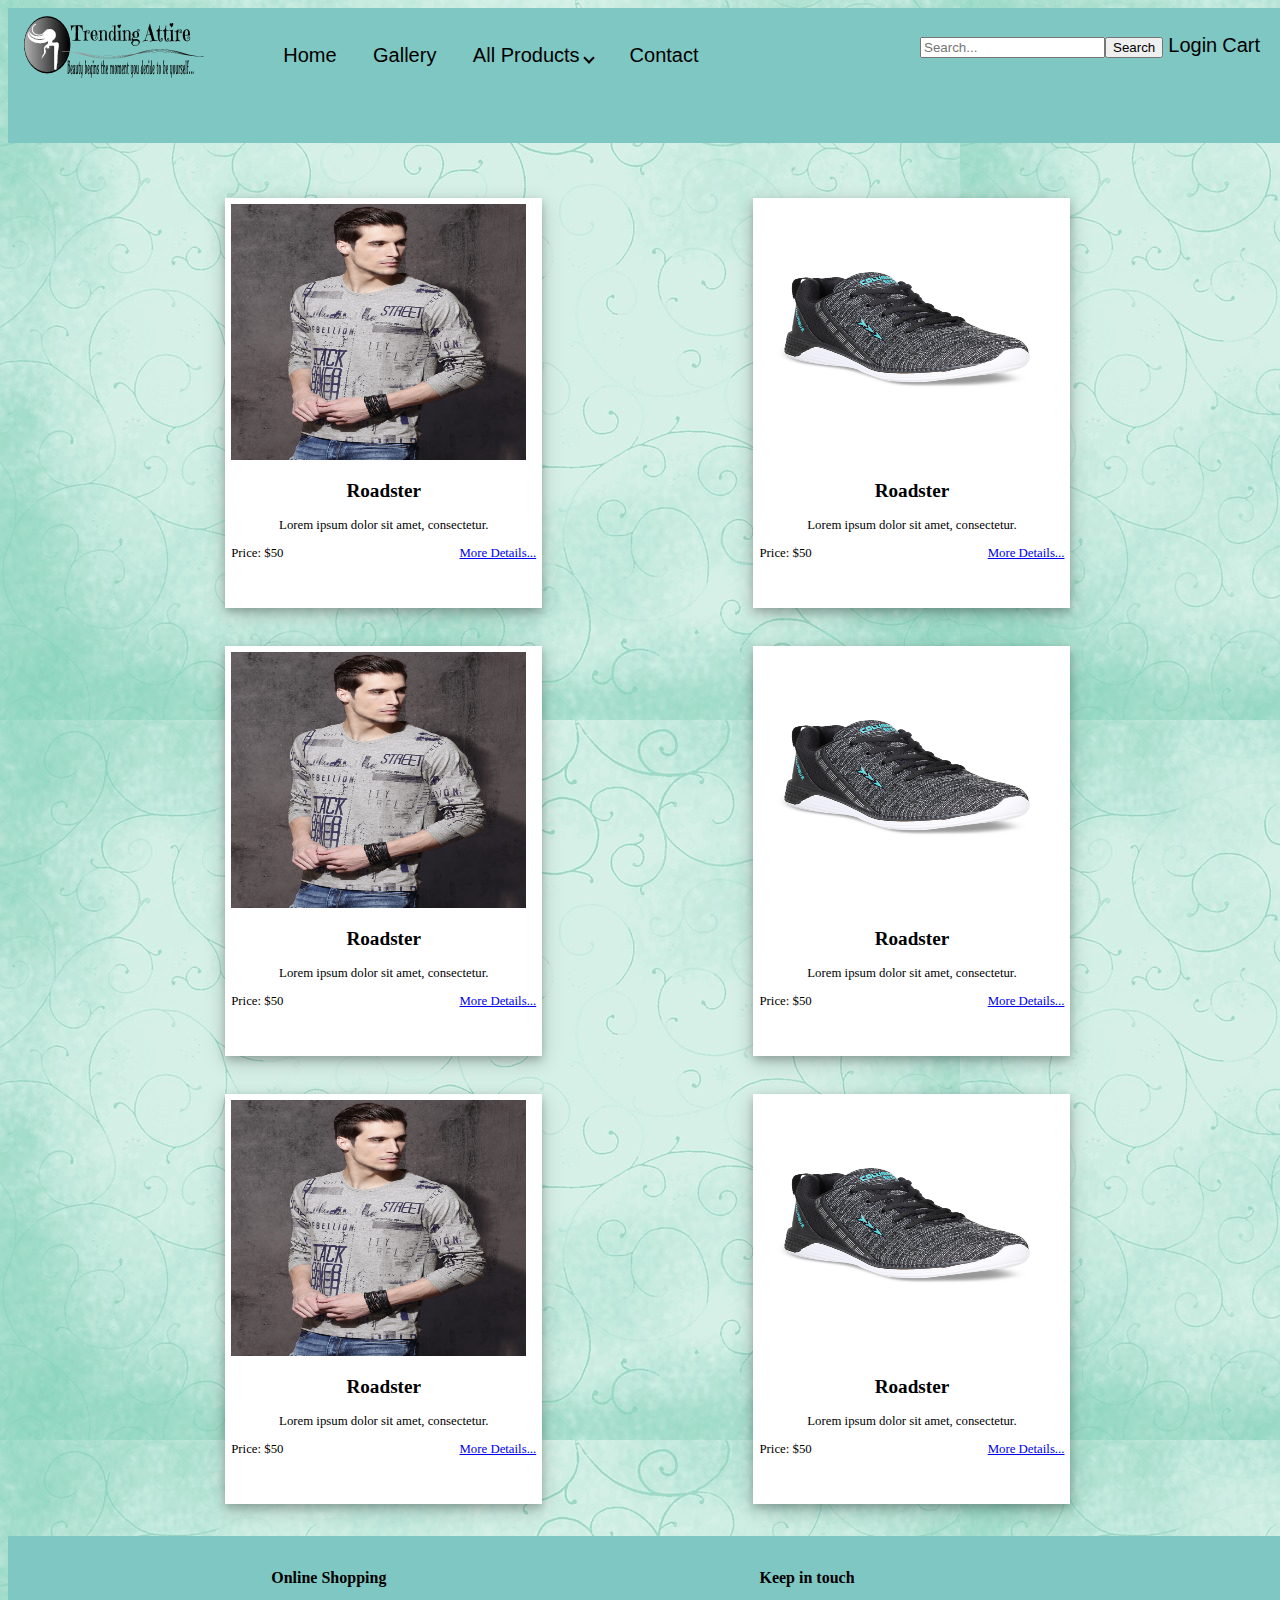
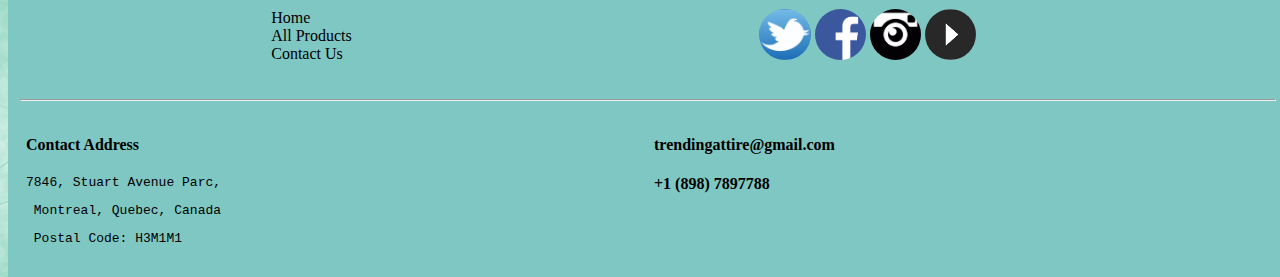
<file: products.html>
<!DOCTYPE html>
<html>
    <head>
        <title>Trending Attire</title>
        <meta name="viewport" content="width=device-width, initial-scale=1.0">
        <link rel="stylesheet" type="text/css" href="css/format.css"/>
        <link href="https://fonts.googleapis.com/css?family=Pacifico" rel="stylesheet">
    </head>
    <body>
        <!--Container Division Starts-->
        <div class="container">
            <div class="col-12 menubar">
            <!--Logo Division Starts-->
                <div class="col-2 logo">
                    <img src="images/logo3.png">
                </div>
            <!--Logo Division Ends-->
            <!--Navigation Bar Starts-->
                <nav class="col-6 navigation">
                    <ul class="menu">
                        <li class="index"><div><a href="index.html">Home</a></div></li>
                        <li class="gallery"><div><a href="gallery.html">Gallery</a></div></li>
                        <li class="all_products">
                            <div class="dropdown_products">
                                <a href="products.html" class="dropdown_link">All Products
                                    <i class="down"></i>
                                </a>
                                <div class="dropdown_content">
                                <div class="col-2"></div>
                                <div class="col-1 submenu">
                                    <h1>Men</h1>
                                    <ul>
                                        <li>Clothes
                                            <ul>
                                                    <li><a href="products.html">Shirts</a></li>
                                                    <li><a href="products.html">T-shirts</a></li>
                                                    <li><a href="products.html">Trousers</a></li>
                                                    <li><a href="products.html">Jeans</a></li>
                                            </ul>
                                        </li>
                                        <li>Footwear
                                            <ul>
                                                    <li><a href="products.html">Sport Shoe</a></li>
                                                    <li><a href="products.html">Formal Shoes</a></li>
                                                    <li><a href="products.html">Sneakers</a></li>
                                                    <li><a href="products.html">Flip-flops</a></li>
                                            </ul>
                                        </li>
                                        <li>Accessories
                                            <ul>
                                                    <li><a href="products.html">Watches</a></li>
                                                    <li><a href="products.html">Wallets</a></li>
                                                    <li><a href="products.html">Belts</a></li>
                                                    <li><a href="products.html">Fragrences</a></li>
                                            </ul>
                                        </li>
                                    </ul>
                                </div>
                                <div class="col-2"></div>
                                <div class="col-1 submenu">
                                    <h1>Women</h1>
                                    <ul>
                                        <li>Clothes
                                            <ul>
                                                    <li><a href="products.html">Shirts</a></li>
                                                    <li><a href="products.html">T-shirts</a></li>
                                                    <li><a href="products.html">Trousers</a></li>
                                                    <li><a href="products.html">Jeans</a></li>
                                            </ul>
                                        </li>
                                        <li>Footwear
                                            <ul>
                                                    <li><a href="products.html">Sport Shoe</a></li>
                                                    <li><a href="products.html">Formal Shoes</a></li>
                                                    <li><a href="products.html">Sneakers</a></li>
                                                    <li><a href="products.html">Flip-flops</a></li>
                                            </ul>
                                        </li>
                                        <li>Accessories
                                            <ul>
                                                    <li><a href="products.html">Watches</a></li>
                                                    <li><a href="products.html">Wallets</a></li>
                                                    <li><a href="products.html">Belts</a></li>
                                                    <li><a href="products.html">Fragrences</a></li>
                                            </ul>
                                        </li>
                                    </ul>
                                </div>
                                <div class="col-2"></div>
                                <div class="col-1 submenu">
                                    <h1>Kids</h1>
                                    <ul>
                                        <li>Clothes
                                            <ul>
                                                    <li><a href="products.html">Shirts</a></li>
                                                    <li><a href="products.html">T-shirts</a></li>
                                                    <li><a href="products.html">Trousers</a></li>
                                                    <li><a href="products.html">Jeans</a></li>
                                            </ul>
                                        </li>
                                        <li>Footwear
                                            <ul>
                                                    <li><a href="products.html">Sport Shoe</a></li>
                                                    <li><a href="products.html">Formal Shoes</a></li>
                                                    <li><a href="products.html">Sneakers</a></li>
                                                    <li><a href="products.html">Flip-flops</a></li>
                                            </ul>
                                        </li>
                                        <li>Accessories
                                            <ul>
                                                    <li><a href="products.html">Watches</a></li>
                                                    <li><a href="products.html">Wallets</a></li>
                                                    <li><a href="products.html">Belts</a></li>
                                                    <li><a href="products.html">Fragrences</a></li>
                                            </ul>
                                        </li>
                                    </ul>
                                </div>
                            </div>
                        </li>
                        <li class="contact"><a href="contact.html">Contact</a></li>
                    </ul>
                </nav>
                <div class="search"><label for="search_box" id="search_label"><input type="text" placeholder="Search..." width="20" id="search_box"  name="search_text"><input type="submit" value="Search"> 
                    <a href="login.html">Login</a>
                    <a href="">Cart</a>
                </div>
                </div>
            </div>
            <!--Navigation Bar Ends-->
            <!-- Products-->
            <div class="col-12 products_div1">
                <div class="col-2"></div>
                <div class="col-3 product">
                        <a href="images/men_tshirt.jpg" target="_blank"><img src="images/men_tshirt.jpg" alt="T-Shirt"></a>
                    <div class="caption">
                        <h2>Roadster</h2>
                        <p>Lorem ipsum dolor sit amet, consectetur.</p>
                        <span id="span">Price: $50</span><a href="productdescription.html">More Details...</a>
                    </div>
                </div>
                <div class="col-2"></div>
                <div class="col-3 product">
                    <a href="images/sport_shoe.jpg" target="_blank"><img src="images/sport_shoe.jpg" alt="T-Shirt"></a>
                    <div class="caption">
                        <h2>Roadster</h2>
                        <p>Lorem ipsum dolor sit amet, consectetur.</p>
                        <span id="span">Price: $50</span><a href="productdescription.html">More Details...</a>
                    </div>
                </div>
                <div class="col-2"></div>
            </div>
            <div class="col-12 products_div2">
                <div class="col-2"></div>
                <div class="col-3 product">
                        <a href="images/sport_shoe.jpg" target="_blank"><img src="images/men_tshirt.jpg" alt="T-Shirt"></a>
                    <div class="caption">
                        <h2>Roadster</h2>
                        <p>Lorem ipsum dolor sit amet, consectetur.</p>
                        <span id="span">Price: $50</span><a href="productdescription.html">More Details...</a>
                    </div>
                </div>
                <div class="col-2"></div>
                <div class="col-3 product">
                        <a href="images/sport_shoe.jpg" target="_blank"><img src="images/sport_shoe.jpg" alt="T-Shirt"></a>
                    <div class="caption">
                        <h2>Roadster</h2>
                        <p>Lorem ipsum dolor sit amet, consectetur.</p>
                        <span id="span">Price: $50</span><a href="productdescription.html">More Details...</a>
                    </div>
                </div>
                <div class="col-2"></div>
            </div>
            <div class="col-12 products_div3">
                <div class="col-2"></div>
                            <div class="col-3 product">
                                    <a href="images/sport_shoe.jpg" target="_blank"><img src="images/men_tshirt.jpg" alt="T-Shirt"></a>
                                    <div class="caption">
                                            <h2>Roadster</h2>
                                            <p>Lorem ipsum dolor sit amet, consectetur.</p>
                                            <span id="span">Price: $50</span><a href="productdescription.html">More Details...</a>
                                    </div>
                            </div>
                            <div class="col-2"></div>
                            <div class="col-3 product">
                                    <a href="images/sport_shoe.jpg" target="_blank"><img src="images/sport_shoe.jpg" alt="T-Shirt"></a>
                                    <div class="caption">
                                            <h2>Roadster</h2>
                                            <p>Lorem ipsum dolor sit amet, consectetur.</p>
                                            <span id="span">Price: $50</span><a href="productdescription.html">More Details...</a>
                                    </div>
                            </div>
                            <div class="col-2"></div>
                            </div>

            <!--products end-->
            
            <div class="col-12 footer">
                <div class="col-2"></div>
                <div class="col-2">
                    <ul> <h4>Online Shopping</h4>
                        <li><a href="index.html">Home</a></li>
                        <li><a href="products.html">All Products</a></li>
                        <li><a href="contact.html">Contact Us</a></li>
                    </ul>
                </div>
                <div class="col-3"></div>
                <div class="col-3"><h4>Keep in touch</h4>
                <a href="https://twitter.com/"><img src="images/twitter.jpg"></a>
                <a href="https://https://www.facebook.com"><img src="images/facebook.png"></a>
                <a href="https://www.instagram.com/?hl=en"><img src="images/instagram.png"></a>
                <a href="https://www.youtube.com/"><img src="images/youtube.png"></a>
            </div>
            <div class="col-12">
                    <hr>
                    <div class="col-6 address">
                           
                            <h4>Contact Address</h4>
                            <pre>7846, Stuart Avenue Parc,</pre>
                            <pre> Montreal, Quebec, Canada </pre>
                            <pre> Postal Code: H3M1M1</pre>
                        </div>
                        <div class="col-6 email">
                            <h4>trendingattire@gmail.com</h4>
                            <h4>+1 (898) 7897788</h4>
            
                        </div>
            </div>
        </div>
        
        <!--Container Division Ends-->
    </body>
</html>
</file>
<file: css/format.css>
/*-----------Grid System Starts--------------*/
* {
    box-sizing: border-box;
  }
.row::after {
    content: "";
    clear: both;
    display: table;
}  
[class*="col-"] {
    float: left;
    padding: 6px;
}
  
.col-1 {width: 8.33%;}
.col-2 {width: 16.66%;}
.col-3 {width: 25%;}
.col-4 {width: 33.33%;}
.col-5 {width: 41.66%;}
.col-6 {width: 50%;}
.col-7 {width: 58.33%;}
.col-8 {width: 66.66%;}
.col-9 {width: 75%;}
.col-10 {width: 83.33%;}
.col-11 {width: 91.66%;}
.col-12 {width: 100%;}
/*-------------Grid System Ends----------------*/
/*-------------Container Division Starts------------*/
body{
    background: url("../images/bg_img.jpg") top left repeat;
}
.container{
    margin: 0px;
    padding: 0px;
    position:relative;
}
/*-------------Container Division Ends--------------*/
/*------------Menubar Starts--------------*/
.menubar
{
    position:fixed;
    height: 15%;
    margin: 0px;
    padding: 0px;
    background-color:  rgb(127, 199, 195);
    z-index: 1;
}
nav{
    /* position: fixed;
    left:16.66%;
height:15%;
float: left; */
}
/*------------Menubar Ends----------------*/
/*-------------Logo Starts---------------------*/
.container .logo .img
{
    margin: 0px;
    width: auto;
    float: left;
}
/*-------------Logo Ends---------------------*/
/*-------------Navigation Bar Starts------------*/
.navigation {
    font-family: Arial, Helvetica, sans-serif;
    /* overflow: hidden; */
    background-color: rgb(127, 199, 195);
}
i {
    display:inline;
    border: solid black;
    border-width: 0px 2px 2px 0px;
    display:inline-block;
    padding: 3px;
    margin:0px;
  }
.down {
    transform: rotate(45deg);
    -webkit-transform: rotate(45deg);
  }
.navigation .menu li{
    display: inline-block;
    list-style-type: none;
}
  
.navigation .menu li a {
    display: inline-block;
    font-size: 20px;
    color: black;
    text-align: center;
    padding: 14px 16px;
    text-decoration: none;
}
/*----------------dropdown starts--------*/
.dropdown_products {
    /* float: left;
    overflow: hidden; */
}
  
.dropdown_products .dropdown_link {
    font-size: 20px;  
    border: none;
    outline: none;
    color: black;
    padding: 14px 16px;
    text-align: center;
    background-color: inherit;
    font-family: inherit;
}
  
.navigation a:hover{
    background-color: darkcyan;
}
  
.dropdown_content {
    display: none;
    position: absolute;
    top: 85px;
    left: 0px;
    background-color:  rgb(127, 199, 195);
    min-width: 160px;
    box-shadow: 0px 8px 16px 0px rgba(0,0,0,0.2);
    z-index: 5;
}
  
.dropdown_content .submenu ul li {
    float: left;
    color: black;
    padding: 8px 8px;
    text-decoration: none;
    display: inherit;
    text-align: left;
}
.dropdown_content .submenu ul li ul li a{
    font-size: 16px;
}
.dropdown_content .submenu ul li ul li a:hover {
    background-color: darkcyan;
}
  
  .dropdown_products:hover .dropdown_content {
    display: block;
  }
/*-------------Navigation Bar Ends--------------*/
/*-------------Search Starts-------------*/
.search{
float: right;
    font-size: 20px;
    color: black;
    text-align: center;
    padding: 20px 20px;
    text-decoration: none;
    padding: 14px 16px;
}
.search a{
    font-family: Arial, Helvetica, sans-serif;
    text-decoration: none;
    color: black;
}
.search_label{
    padding-top: 10px;
}
/*--------------Search Ends----------------*/
/*----------------Banner starts------------*/
.banner{
    background: url("../images/b1-4.jpg") top left no-repeat;
    background-size: cover;
    position: relative;
    top:7vw;
    width: 100%;
    height:50vw;
    z-index: -1;
    animation-name: banner_animation;
  animation-duration: 60s;
}
@keyframes banner_animation {
    0%   {background: url("../images/b2.jpg") top left no-repeat; background-size: cover;}
    25%  {background: url("../images/b1-4.jpg") top left no-repeat;background-size: cover;}
    50%  {background: url("../images/b1-3.jpg") top left no-repeat; background-size: cover;}
    75%  {background: url("../images/b3-1.jpg") top left no-repeat; background-size: cover;}
    100% {background: url("../images/b3-3.jpg") top left no-repeat; background-size: cover;}
  }
  .banner .paragraph
  { 
      position:absolute;
      top:50px; 
      left: 300px;
    width: 50%;
      font-size: 50px;
      text-align: center;
      align-content: center;
      color: whitesmoke;
      font-family: 'Pacifico', cursive;
      z-index: -1;
  }
  /*-------------Banner Ends-----------------*/
  /*---------------Shop Starts--------------*/
  .shop-by_category
  {
      position: relative;
  }
  .shop_by_category p{
      position: absolute;
      top:60vw;
      left: 38vw;
      font-size: 40px;
      align-content: center;
      text-align: center;
      text-decoration: underline;
      font-family: 'Pacifico', cursive;
  }
  .shop_by_brand p{
    position: absolute;
      top:95vw;
      left: 38vw;
      font-size: 40px;
      align-content: center;
      text-align: center;
      text-decoration: underline;
      font-family: 'Pacifico', cursive;  
  }
.shop{
    position: absolute;
    top: 60vw;
    height:50vw;
}
.women, .men, .kids{
    position: relative;
    top:150px;
    height: 20vw;
    background-color: white;
    border-radius: 25px;
    box-shadow: 0px 10px 10px 0px grey;
    padding: 0px;
}
.shop_women, .shop_men, .shop_kids{
    width: 16.20vw;
    border-radius: 25px;
    position: absolute;
    bottom:0px;
    height: inherit;
}
.shop_women, .shop_men, .shop_kids {
    opacity: 1;
    display: block;
    width: 100%;
    transition: .5s ease;
    backface-visibility: hidden;
  }
  
  .middle {
    transition: .5s ease;
    opacity: 0;
    position: absolute;
    top: 50%;
    left: 50%;
    transform: translate(-50%, -50%);
    -ms-transform: translate(-50%, -50%)
  }
  
  .women:hover .shop_women, .men:hover .shop_men, .kids:hover .shop_kids {
    opacity: 0.5;
  }
  
  .women:hover .middle, .men:hover .middle, .kids:hover .middle {
    opacity: 1;
  }
  .middle a{
    text-decoration: none;
    font-size: 2vw;
    color: black;
}
.shop_by_brand marquee{
    position: absolute;
    top:105vw;
}
.shop_by_brand marquee img{
    height: 10vw;
    width: 15vw;
    border: 3px solid black;
}

.footer
{
    background-color: rgb(127, 199, 195);
    position: absolute;
    top: 120vw;
}
.footer img{
    height: 4vw;
    width: 4vw;
    border-radius: 50%;
}
.footer ul li{
    list-style-type: none;
    text-decoration: none;
    color: black;
}
.footer a{
    text-decoration: none;
    color: black;
}
.footer a:hover{
    text-decoration: underline;
}
div.products_div1{
    position: absolute;
    top: 15vw;
}
div.products_div2{
    position: absolute;
    top: 50vw;
}
div.products_div3{
    position: absolute;
    top: 85vw;
}
div.product {
    background-color: white;
    box-shadow: 0 4px 8px 0 rgba(0, 0, 0, 0.2), 0 6px 20px 0 rgba(0, 0, 0, 0.19);
    margin-bottom: 25px;
    height: 32vw;
  }
div.product img{
    width: 23vw;
    height: 20vw;

}
  div.caption {
      font-size: 1vw;
    text-align: center;
    padding: 0px 0px;
    margin: 0px;
  }
  div.caption #span{
      float: left;
  }
  div.caption a{
      float: right;
  }
  /*---------------product description-------------*/
  .product_div
  { 
      position: absolute;
      top: 10vw;
      height: 45vw;
  }
  .product_div img{
      height:9vw;
      width:9vw;
      border: 5px solid black;
      margin: 10px;
  }
  div.big_product_img img{
      height: 43vw;
      width: 45vw;
  }
  .description_table
  {
      border:none;
      position: absolute;
      top: 60vw;
  }
  .buy
  {
      position: absolute;
      top:100vw;
      text-align: center;
  }
  .address
  {
      float:left;
  }
  .email
  {
      float:right;
  }
  /*------------Contact Css Starts-----------*/
  .container2 input[type=text], select, textarea {
    width: 100%;
    padding: 12px;
    border: 1px solid #ccc;
    border-radius: 4px;
    resize: vertical;
  }
  
  label {
    padding: 12px 12px 12px 0;
    display: inline-block;
  }
  
   .container2 input[type=submit] {
    background-color: #4CAF50;
    color: white;
    padding: 12px 20px;
    border: none;
    border-radius: 4px;
    cursor: pointer;
    float: right;
  }
  
  .container2 input[type=submit]:hover {
    background-color: #45a049;
  }
  
  .container2 {
      position: absolute;
      top:100px;
    border-radius: 5px;
    background-color: #f2f2f2;
    padding: 20px;
  }
  .map
  {
      float:right;
  }
  /*--------------contact css ends-----------*/
  /*--------------gallery css starts--------*/
  div.gallery {    
    border: 1px solid #ccc;
  }
  
  div.gallery:hover {
    border: 1px solid #777;
  }
  
  div.gallery img {
    width: 100%;
    height: 400px;
    border:5px solid black;
  }
  
  div.desc {
    padding: 15px;
    text-align: center;
  }
  
  .responsive {
   
    padding: 0 6px;
    float: left;
    width: 24.99999%;
    
  }
  .main_gallery
  {
    position: absolute;
    top:150px;
  }
  
  @media only screen and (max-width: 700px) {
    .responsive {
      width: 49.99999%;
      margin: 6px 0;
    }
  }
  
  @media only screen and (max-width: 500px) {
    .responsive {
      width: 100%;
    }
  }
  
  .clearfix:after {
    content: "";
    display: table;
    clear: both;
  }

  
  .col-25 {
    float: left;
    width: 25%;
    margin-top: 6px;
  }
  
  .col-75 {
    float: left;
    width: 75%;
    margin-top: 6px;
  }
  
  /* Clear floats after the columns */
  .row:after {
    content: "";
    display: table;
    clear: both;
  }
  
  /* Responsive layout - when the screen is less than 600px wide, make the two columns stack on top of each other instead of next to each other */
  @media screen and (max-width: 600px) {
    .col-25, .col-75, input[type=submit] {
      width: 100%;
      margin-top: 0;
    }
    /*------------gallery css ends-------*/
</file>
